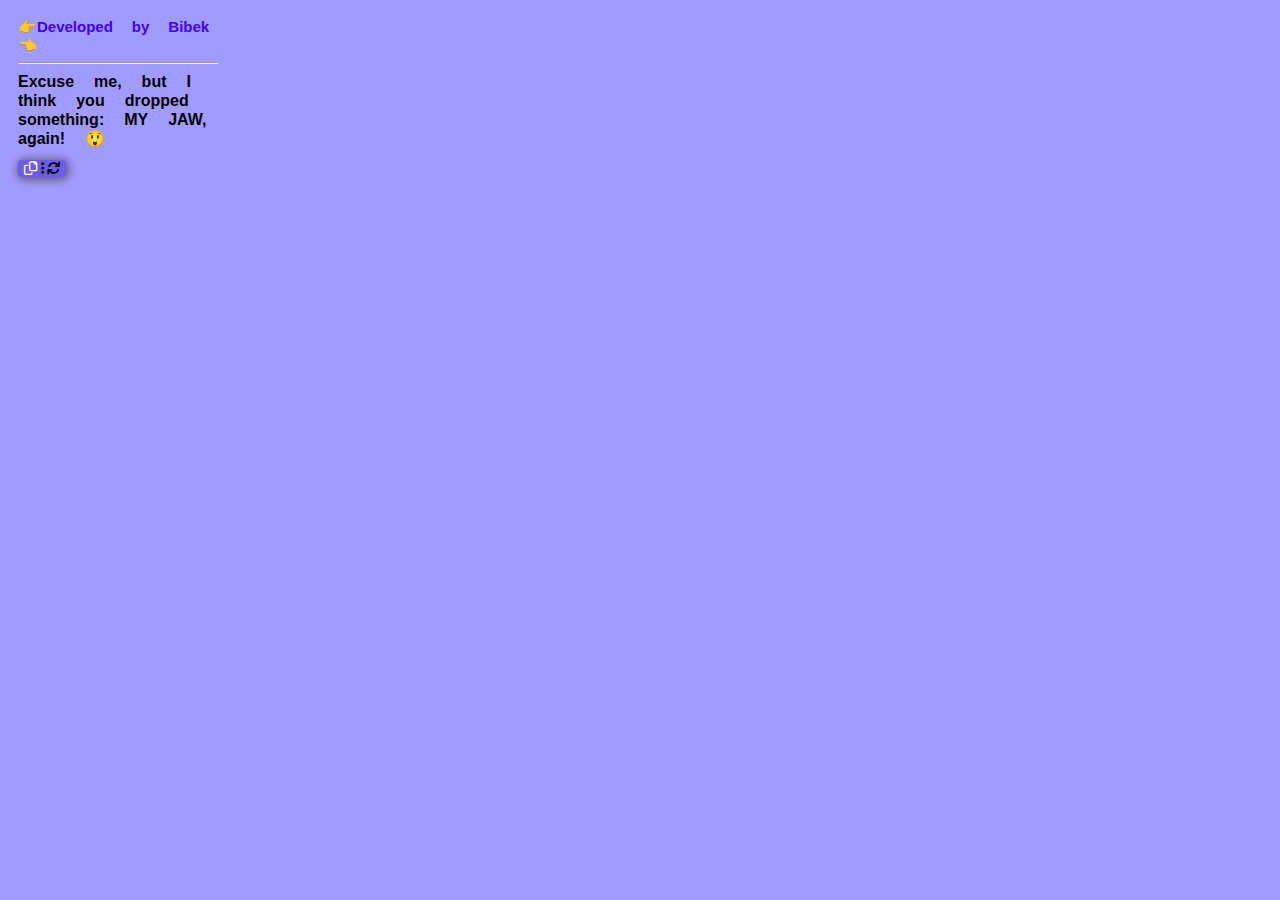
<file: index.html>
<!DOCTYPE html>
<html>

<head>
    <meta charset="UTF-8">
    <link rel="stylesheet" type="text/css" href="styles.css">
    <!-- ==================== font-awesome CDN Link fax (https://fontawesome.com/v4/icons/) ====================-->
    <link rel="stylesheet" href="https://cdnjs.cloudflare.com/ajax/libs/font-awesome/6.0.0/css/all.min.css"
        integrity="sha512-...." crossorigin="anonymous" referrerpolicy="no-referrer" />

</head>

<body>
    <p class="container"><a href="https://bibekchandsah.github.io/bibek/" title="Bibek sah" target="_blank" >👉Developed by
            Bibek👈</a></p>
            <hr>
    <div id="pickup-line"></div>
    <button id="action-btn">
        <i class="fa-regular fa-copy " id="copy-icon"></i>
        <i class="fa-solid fa-ellipsis-vertical"></i>
        <i class="fa-solid fa-arrows-rotate " id="rotate-icon"></i>
    </button>
    <script src="popup.js"></script>
</body>

</html>
</file>
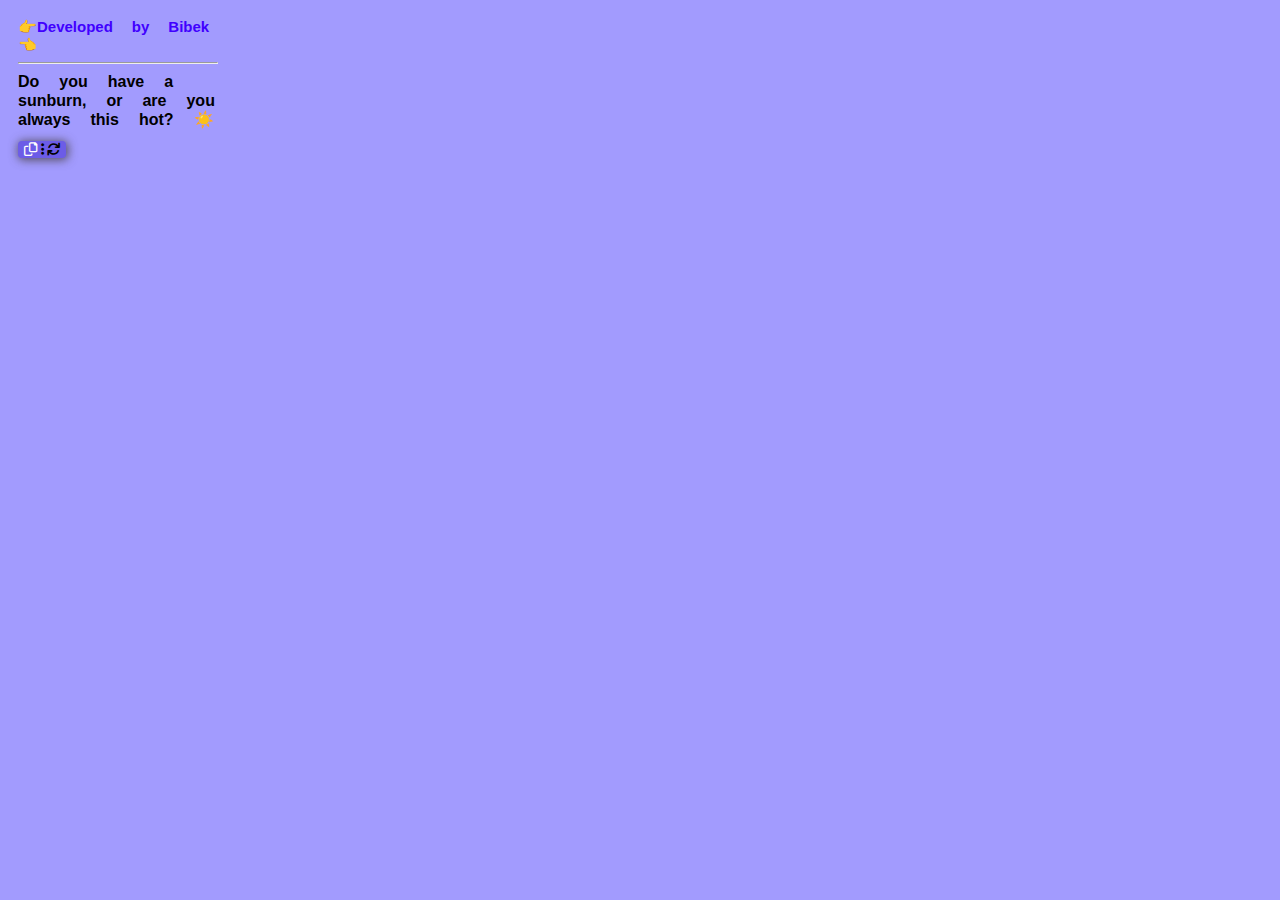
<file: popup.html>
<!DOCTYPE html>
<html>

<head>
    <meta charset="UTF-8">
    <link rel="stylesheet" type="text/css" href="styles.css">
    <!-- ==================== font-awesome CDN Link fax (https://fontawesome.com/v4/icons/) ====================-->
    <link rel="stylesheet" href="https://cdnjs.cloudflare.com/ajax/libs/font-awesome/6.0.0/css/all.min.css"
        integrity="sha512-...." crossorigin="anonymous" referrerpolicy="no-referrer" />

</head>

<body>
    <p class="container"><a href="https://bibek10550.github.io/bibek/" title="Bibek sah" target="_blank" >👉Developed by
            Bibek👈</a></p>
            <hr>
    <div id="pickup-line"></div>
    <button id="action-btn">
        <i class="fa-regular fa-copy " id="copy-icon"></i>
        <i class="fa-solid fa-ellipsis-vertical"></i>
        <i class="fa-solid fa-arrows-rotate " id="rotate-icon"></i>
    </button>
    <script src="popup.js"></script>
</body>

</html>
</file>
<file: styles.css>
body {

  font-family: 'Segoe UI Emoji', 'Noto Color Emoji', 'Segoe UI', Arial, sans-serif;
  width: 200px;
  padding: 10px;
  background-color: #a29bfe;
}

a {
  text-decoration: none;
  color: rgb(64, 0, 255);
}

.container {
  font-size: 15px;
  font-weight: bolder;
  display: flex;
  flex-direction: column;
  align-items: center;
  justify-content: center;
  margin: 0px;
}

#pickup-line {
  margin-bottom: 10px;
  font-size: medium;
  font-weight: bold;
}

#action-btn {
  cursor: pointer;
  border: none;
  background-color: #6c5ce7;
  border-radius: 4px;
  box-shadow: 1px 1px 10px 1px rgba(66, 59, 59, 0.8);
  -webkit-box-shadow: 1px 1px 10px 1px rgba(66, 59, 59, 0.8);
  -moz-box-shadow: 1px 1px 10px 1px rgba(66, 59, 59, 0.8);
}

#copy-icon {
  color: white;
}

#copy-icon:hover {
  color: #a29bfe;
  font-weight: bolder;
}

#rotate-icon {
  cursor: pointer;
  transition: transform 0.3s ease; /* Adding a smooth transition effect */
}

#rotate-icon:hover {
  transform: rotate(180deg); /* Rotate the icon 90 degrees on hover */
}
</file>
